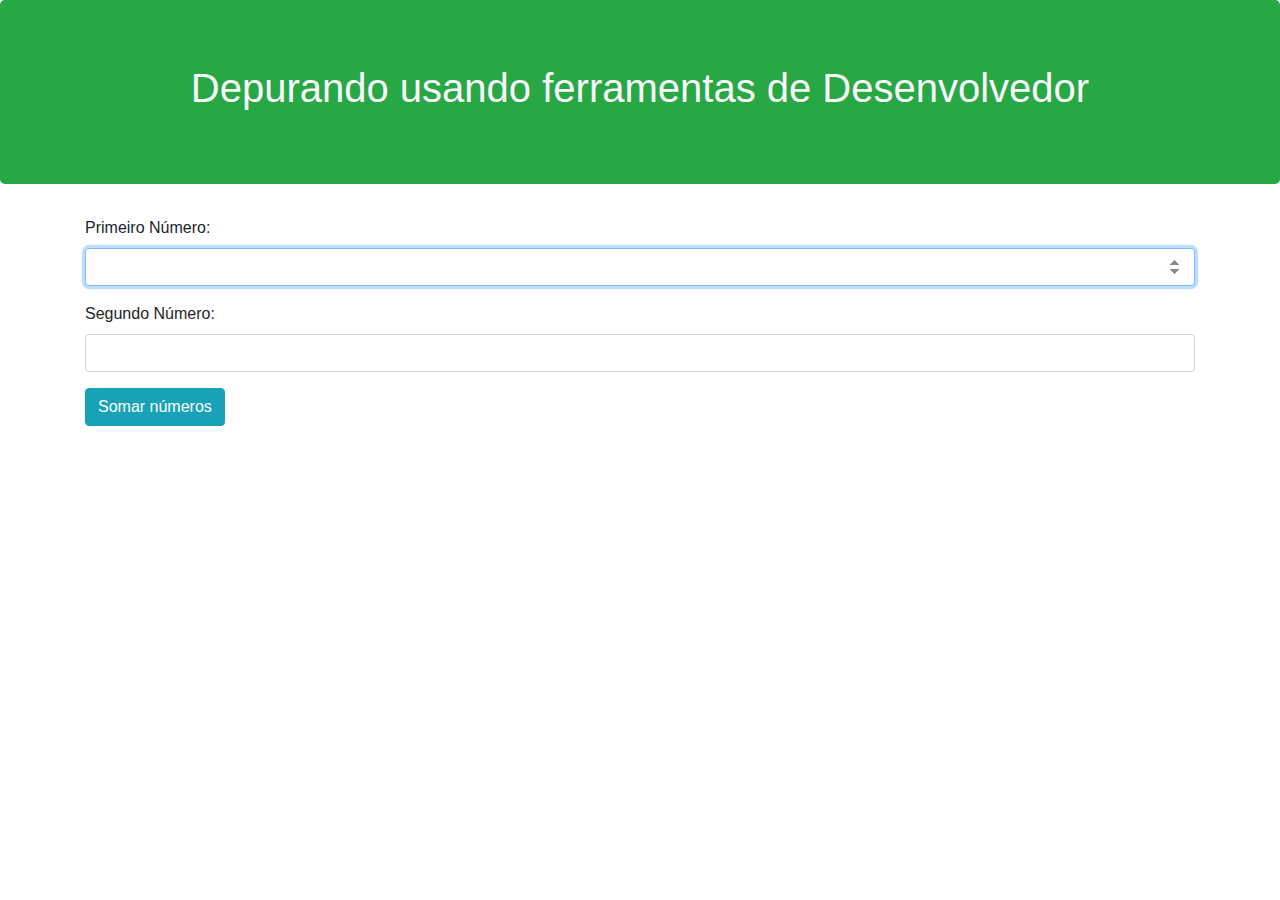
<file: jsdebugger/index.html>
<!DOCTYPE html>
<html lang="en">
<head>
    <meta charset="UTF-8">
    <meta content="width=device-width,initial-scale=1"
          name="viewport">
    <title>Depurando JS</title>
    <!-- Pondo Shortcut icon na página -->
    <link href="img/favicon.png"
          rel="icon"
          type="imgage/png">

    <!-- CSS BootStrap -->
    <link crossorigin="anonymous"
          href="https://stackpath.bootstrapcdn.com/bootstrap/4.3.1/css/bootstrap.min.css"
          integrity="sha384-ggOyR0iXCbMQv3Xipma34MD+dH/1fQ784/j6cY/iJTQUOhcWr7x9JvoRxT2MZw1T"
          rel="stylesheet">
</head>
<body>
    <header class="jumbotron bg-success text-light text-center">
        <h1>Depurando usando ferramentas de Desenvolvedor</h1>

    </header>
    <!-- Formulário básico BootStrap/JS/CSS -->
    <main class="container">
        <div class="form-group">
            <label for="num1">Primeiro Número:</label>
            <input class="form-control" id="num1" type="number" autofocus tabindex="1">
        </div>

        <div class="form-group">
            <label for="num2">Segundo Número:</label>
            <input class="form-control" id="num2" type="number" tabindex="2">
        </div>

        <button class="btn btn-info" id="btnSomar" type="button" tabindex="3">
            Somar números
        </button>
        <p class="resp"></p>
    </main>
<script src="js/debugger.js"></script>
</body>
</html>
</file>
